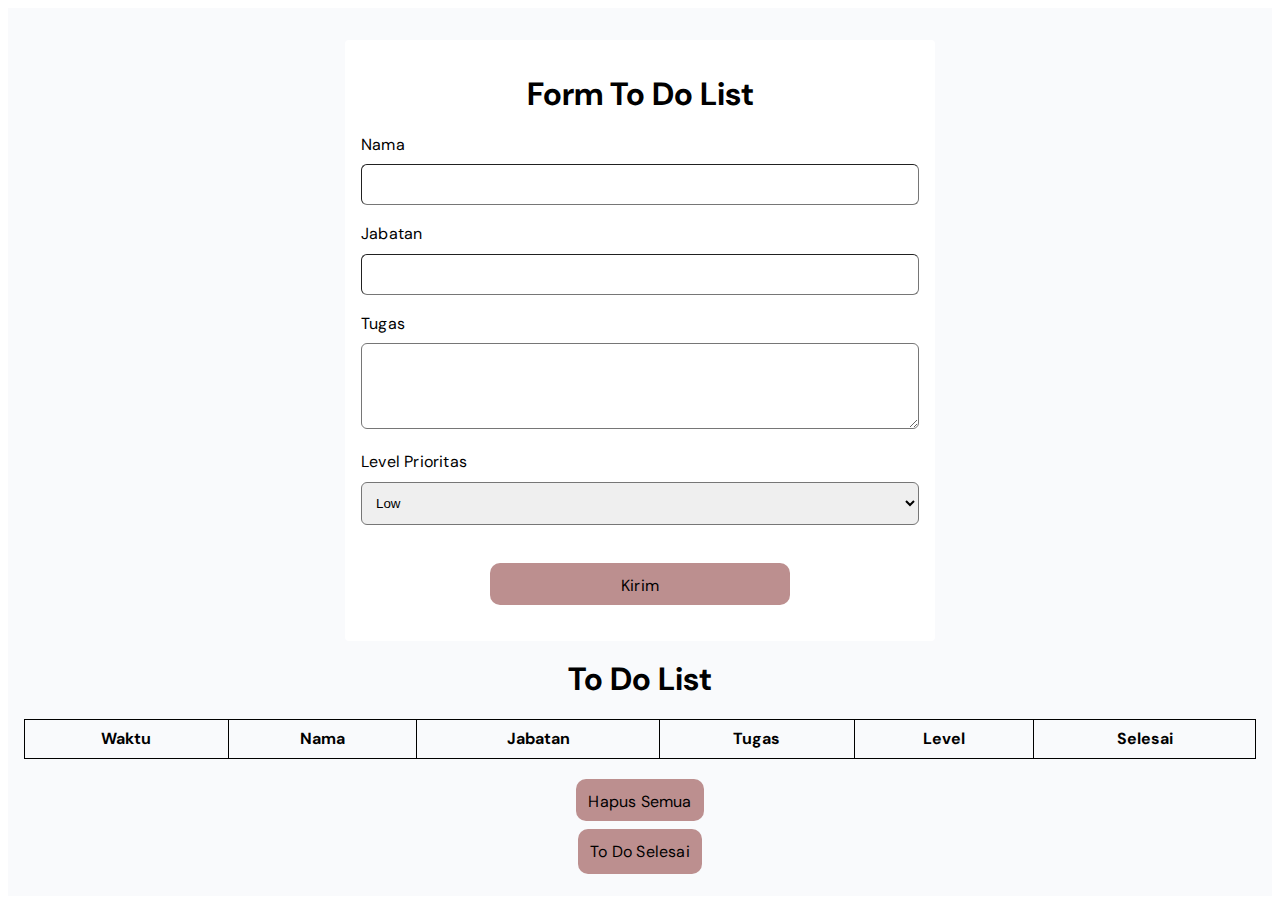
<file: index.html>
<!DOCTYPE html>
<html lang="en">
<head>
    <meta charset="UTF-8">
    <meta name="viewport" content="width=device-width, initial-scale=1.0">
    <title>Mission 4: To Do List</title>
    <link rel="stylesheet" href="style.css">
    <link href="https://fonts.googleapis.com/css2?family=DM+Sans:ital,opsz,wght@0,9..40,100..1000;1,9..40,100..1000&family=Lato:ital,wght@0,100;0,300;0,400;0,700;0,900;1,100;1,300;1,400;1,700;1,900&family=Poppins:ital,wght@0,100;0,200;0,300;0,400;0,500;0,600;0,700;0,800;0,900;1,100;1,200;1,300;1,400;1,500;1,600;1,700;1,800;1,900&display=swap" rel="stylesheet">
</head>
<body>
    <main>
        <div class="container">                 
            <form class="form todo" onsubmit="tambahToDo(event)">
                <h1 class="dm-sans-bold dm-form">Form To Do List</h1>
                <div class="input-container">
                    <label class="dm-sans-reguler" for="name">Nama </label><br>
                    <input type="text" id="name" name="name" required>
                </div>
                <div class="input-container">
                    <label class="dm-sans-reguler" for="jabatan">Jabatan </label><br>
                    <input type="text" id="jabatan" name="jabatan" required>
                </div>
                <div class="input-container">
                    <label class="dm-sans-reguler" for="tugas">Tugas </label><br>
                    <textarea id="tugas" name="tugas" rows="4" cols="50"></textarea>
                </div>
                <div class="input-container">
                    <label class="dm-sans-reguler" for="level">Level Prioritas</label><br>
                    <select name="level" id="level">
                        <option class="dm-sans-reguler" value="Low">Low</option>
                        <option class="dm-sans-reguler" value="Medium">Medium</option>
                        <option class="dm-sans-reguler" value="High">High</option>
                    </select>
                </div>
                <div class="center">
                    <button class="button-form dm-sans-reguler" type="submit">Kirim</button>
                </div>
            </form>
            
            <h1 class="dm-sans-bold dm-form">To Do List</h1>
            <table id="toDo">
                <thead>
                    <tr>
                        <th class="dm-sans-bold center">Waktu</th>
                        <th class="dm-sans-bold center">Nama</th>
                        <th class="dm-sans-bold center">Jabatan</th>
                        <th class="dm-sans-bold center">Tugas</th>
                        <th class="dm-sans-bold center">Level</th>
                        <th class="dm-sans-bold center">Selesai</th>
                    </tr>
                </thead>
                <tbody>
                </tbody>
            </table>
            <div class="center">
                <button class="button-form dm-sans-reguler" onclick="hapusToDo()">Hapus Semua</button><br>
                <a href="done.html" class="button-form dm-sans-reguler" target="_blank" onclick="completedToDo()">To Do Selesai</a>
            </div>
        </div>
    </main>
    <script src="main.js"></script>
</body>
</html>
</file>
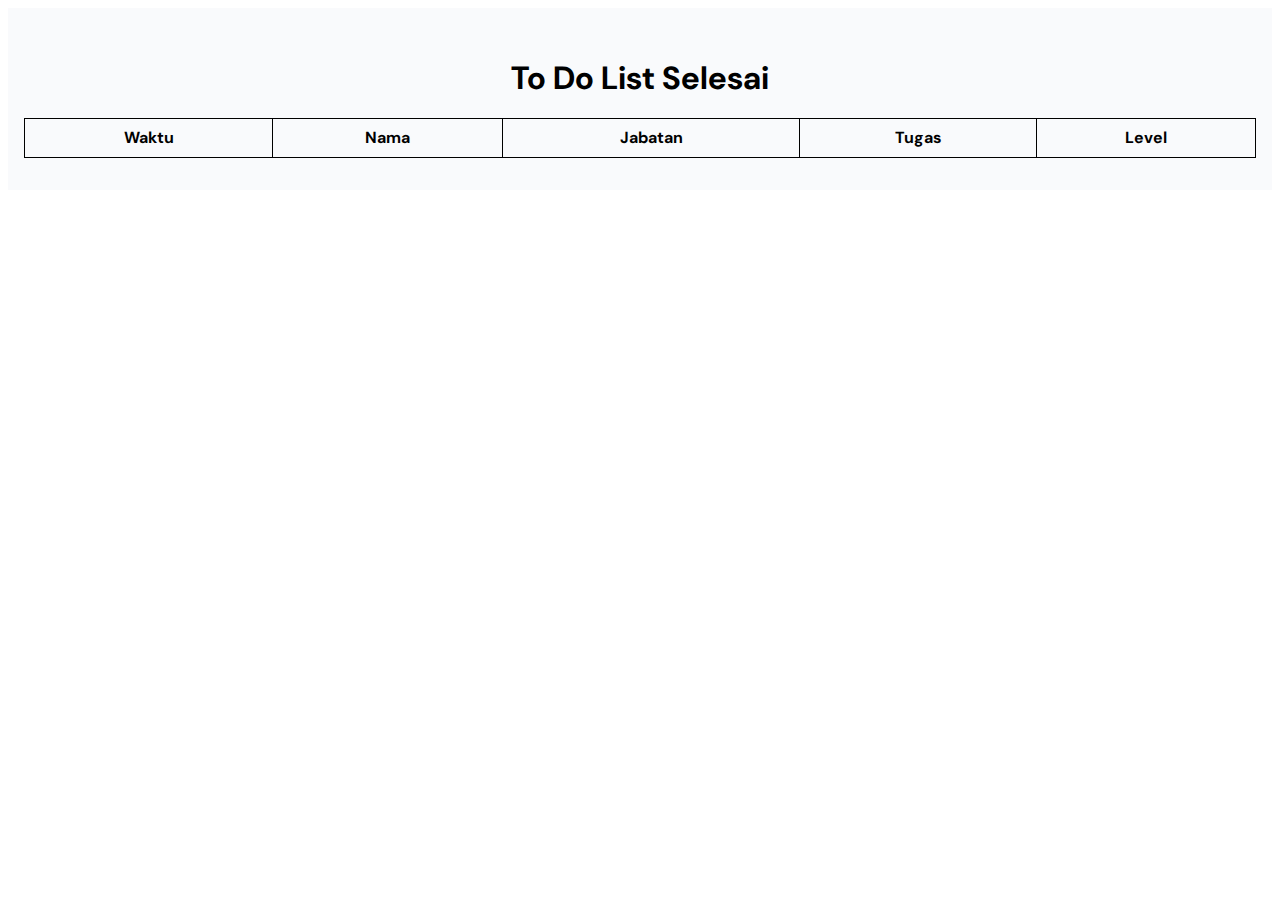
<file: done.html>
<!DOCTYPE html>
<html lang="en">
<head>
    <meta charset="UTF-8">
    <meta name="viewport" content="width=device-width, initial-scale=1.0">
    <title>Mission 4: To Do List</title>
    <link rel="stylesheet" href="style.css">
    <link href="https://fonts.googleapis.com/css2?family=DM+Sans:ital,opsz,wght@0,9..40,100..1000;1,9..40,100..1000&family=Lato:ital,wght@0,100;0,300;0,400;0,700;0,900;1,100;1,300;1,400;1,700;1,900&family=Poppins:ital,wght@0,100;0,200;0,300;0,400;0,500;0,600;0,700;0,800;0,900;1,100;1,200;1,300;1,400;1,500;1,600;1,700;1,800;1,900&display=swap" rel="stylesheet">
</head>
<body>
    <main>
        <div class="container">
            <h1 class="dm-sans-bold dm-form">To Do List Selesai</h1>
            <table id="completedToDo">
                <thead>
                    <tr>
                        <th class="dm-sans-bold center">Waktu</th>
                        <th class="dm-sans-bold center">Nama</th>
                        <th class="dm-sans-bold center">Jabatan</th>
                        <th class="dm-sans-bold center">Tugas</th>
                        <th class="dm-sans-bold center">Level</th>
                    </tr>
                </thead>
                <tbody>
                </tbody>
            </table>
        </div>
    </main>
    <script src="main.js"></script>
</body>
</html>
</file>
<file: style.css>
.container {
    display: flex;
    flex-direction: column;
    align-items: center;
    justify-content: center;
    padding: 32px 16px; 
    background-color: #F9FAFC;
    box-sizing: border-box;
}

.input-container {
    margin-bottom: 10px;
}

table {
    width: 100%;
    border-collapse: collapse;
}
table, th, td {
    border: 1px solid black;
}
th, td {
    padding: 8px;
    text-align: left;
}

h1 {
    text-align: center;
}

form input[type="text"],
form textarea, select {
    width: 100%;
    padding: 12px 10px;
    margin: 8px 0;
    height: auto; 
    border-radius: 6px;
    box-sizing: border-box;
    border-width: 1px;
}

.button-form {
    max-width: 300px;
    width: 100%; 
    max-height: 42px;
    border-radius: 10px;
}

.form {
    margin: auto;
    width: 100%;
    max-width: 590px;
    padding: 16px;
    border-color: #F1F1F1;
    border-width: 1px;
    border-radius: 4px;
    gap: 16px; 
    background-color: #FFFF;
    box-sizing: border-box;
}

button, a {
    text-decoration: none;
    background-color: rosybrown;
    width: 100%;
    padding: 12px;
    margin: 20px 0; 
    border: none;
    border-radius: 4px;
    cursor: pointer;
}

.strikethrough {
    text-decoration: line-through;
}

.center {
    text-align: center;
}

.left {
    text-align: left;
}

.dm-sans-reguler {
    font-family: "DM Sans", sans-serif;
    font-weight: 400;
    font-size: 16px;
    font-style: normal;  
    letter-spacing: 0.2px;
    line-height: 22.4px;
    color: black;
}

.dm-sans-semibold {
    font-family: "DM Sans", sans-serif;
    line-height: 22.4px;
    font-weight: 500;
    font-size: 16px;
    font-style: normal;  
}
 
.dm-sans-bold {
    font-family: "DM Sans", sans-serif;
    line-height: 22.4px;
    font-weight: 700;
    font-size: 16px;
    font-style: normal;  
}

.dm-form {
    font-size: 32px;
    line-height: 35.2px;
}

tbody td {
    text-align: center;
}

@media (max-width: 600px) {
    .container {
        padding: 16px 8px;
    }

    .form {
        padding: 16px;
        gap: 16px;
    }

    .input-container input,
    .input-container textarea,
    .input-container select {
        padding: 8px;
    }

    th, td {
        padding: 8px;
    }

    .button-form {
        max-width: none;
        width: 100%;
    }

    button {
        margin: 20px 0;
    }

    a {
        margin: 40px 0;
    }

    .dm-form {
        font-size: 24px;
        line-height: 28px;
    }
}
</file>
